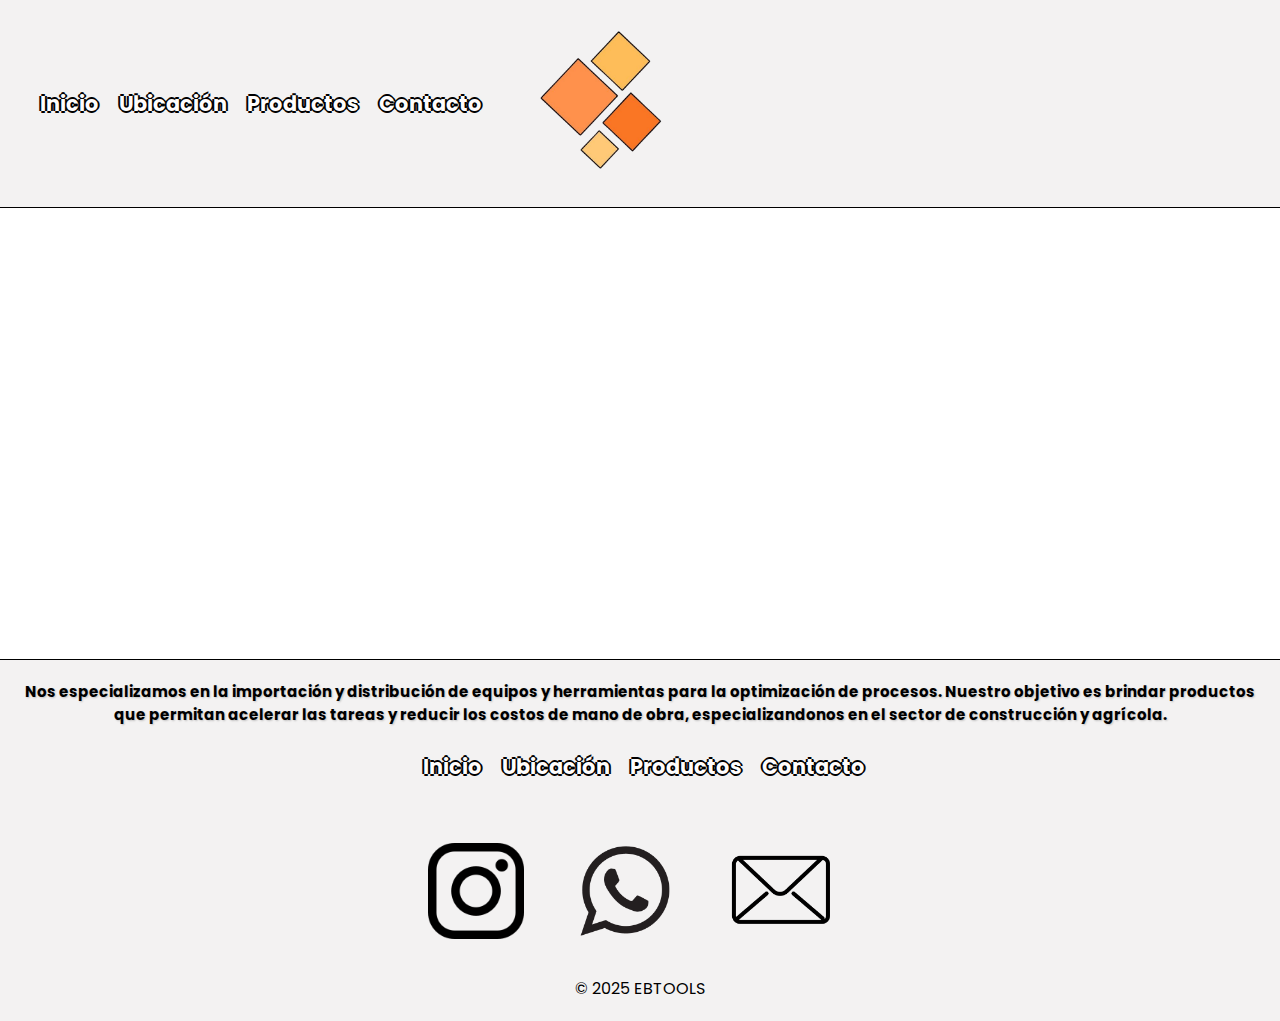
<file: quienessomos.html>
<!DOCTYPE html>
<html lang="en">

<head>
    <meta charset="UTF-8">
    <meta name="viewport" content="width=device-width, initial-scale=1.0">
    <title> Ubicación ➤ EBTOOLS</title>
    <link rel="icon" type="image/png" href="ebtools-logo.png">
    <link rel="stylesheet" href="stylesquienessomos.css">
</head>

<body class="bodyqs">
    <header>
        <div class="nav-left">
            <nav class="navbar">
                <ul>
                    <li><a href="index.html">Inicio</a></li>
                    <li><a href="quienessomos.html">Ubicación</a></li>
                    <li><a href="productos.html">Productos</a></li>
                    <li><a href="contacto.html">Contacto</a></li>
                </ul>
            </nav>
        </div>
        <a href="https://ebtools.mercadoshops.com.ar" class="logo-link">
                <img src="ebtools-logo-bordenegro.png" alt="Logo EBTOOLS" class="logo-animado">
                <span class="stars">⭐</span>
                <span class="stars stars2">⭐</span>
            </a>
        <div class="spacer-right"></div>
    </header>



    <main>
        <section><iframe
                src="https://www.google.com/maps/embed?pb=!4v1747432911604!6m8!1m7!1se86pO9O1NNI6SAFHzhHaHg!2m2!1d-34.59976417165978!2d-58.47309403317622!3f202.48357885736306!4f-0.3673358965419027!5f0.7820865974627469"
                width="600" height="450" style="border:0;" allowfullscreen="" loading="lazy"
                referrerpolicy="no-referrer-when-downgrade"></iframe></section>
    </main>
    <footer>
        <h1>Nos especializamos en la importación y distribución de equipos y herramientas para la optimización de
            procesos. Nuestro objetivo es brindar productos que permitan acelerar las tareas y reducir los costos de
            mano de obra, especializandonos en el sector de construcción y agrícola.</h1>
<div class="nav-left">
            <nav class="navbarfooter">
                <ul>
                    <li><a href="index.html">Inicio</a></li>
                    <li><a href="quienessomos.html">Ubicación</a></li>
                    <li><a href="productos.html">Productos</a></li>
                    <li><a href="contacto.html">Contacto</a></li>
                </ul>
            </nav>
        </div>
<div class="redes-container">
  <a href="https://instagram.com/ebtools" target="_blank" class="red-icon">
    <img src="instagramlogo.png" alt="Instagram" class="instagramlogo">
    <span class="emojis ig-emoji"></span>
  </a>
  <a href="https://wa.me/5491171349389?text=Hola%21" target="_blank" class="red-icon">
    <img src="whatsapplogo.png" alt="WhatsApp" class="whatsapplogo">
    <span class="emojis wa-emoji"></span>
  </a>
  <a href="https://mail.google.com/mail/?view=cm&fs=1&to=ml.elbahiense@gmail.com" target="_blank" class="red-icon">
    <img src="maillogo.png" alt="Mail" class="maillogo">
    <span class="emojis mail-emoji"></span>
  </a>
</div>
</div>

        <pre>© 2025 EBTOOLS</pre>
    </footer>
    <script>
    let originalTitle = document.title;
    let timer;

    function cambiarTituloInactivo() {
        document.title = "¡Volvé a EBTOOLS! ";
    }

    function restaurarTitulo() {
        document.title = originalTitle;
    }

    // Detecta si el usuario cambia de pestaña
    document.addEventListener("visibilitychange", () => {
        if (document.hidden) {
            timer = setTimeout(cambiarTituloInactivo, 3000); // espera 3 segundos
        } else {
            clearTimeout(timer);
            restaurarTitulo();
        }
    });

    // Detecta si no hay interacción del usuario
    let inactividad;
    function reiniciarTimerInactividad() {
        clearTimeout(inactividad);
        inactividad = setTimeout(cambiarTituloInactivo, 10000); // 10 segundos sin moverse
        restaurarTitulo();
    }

    ["mousemove", "keydown", "scroll", "click"].forEach(evt => {
        document.addEventListener(evt, reiniciarTimerInactividad);
    });
</script>
<script>
        let originalTitle = document.title;
        let timer;

        function cambiarTituloInactivo() {
            document.title = "¡Volvé a EBTOOLS! ";
        }

        function restaurarTitulo() {
            document.title = originalTitle;
        }

        // Detecta si el usuario cambia de pestaña
        document.addEventListener("visibilitychange", () => {
            if (document.hidden) {
                timer = setTimeout(cambiarTituloInactivo, 3000); // espera 3 segundos
            } else {
                clearTimeout(timer);
                restaurarTitulo();
            }
        });

        // Detecta si no hay interacción del usuario
        let inactividad;
        function reiniciarTimerInactividad() {
            clearTimeout(inactividad);
            inactividad = setTimeout(cambiarTituloInactivo, 10000); // 10 segundos sin moverse
            restaurarTitulo();
        }

        ["mousemove", "keydown", "scroll", "click"].forEach(evt => {
            document.addEventListener(evt, reiniciarTimerInactividad);
        });
    </script>
    <script>
  const emojis = ["✨", "🎉", "💥", "🔧", "⭐", "🛠️"];
  const stars = document.querySelectorAll(".stars");

  stars.forEach(star => {
    const randomEmoji = emojis[Math.floor(Math.random() * emojis.length)];
    star.textContent = randomEmoji;
  });
</script>
<script>
  const waEmojis = ["💬", "🟢", "📲", "✉️"];
  const igEmojis = ["📷", "🎞️", "🤳"];
  const mailEmojis = ["✉️", "📩", "📧"];

  document.querySelector(".wa-emoji").textContent = waEmojis[Math.floor(Math.random() * waEmojis.length)];
  document.querySelector(".ig-emoji").textContent = igEmojis[Math.floor(Math.random() * igEmojis.length)];
  document.querySelector(".mail-emoji").textContent = mailEmojis[Math.floor(Math.random() * mailEmojis.length)];
</script>

</body>
<!-- 
.==============================================.
|                                              |
|                           .'\                |
|                          //  ;               |
|                         /'   |               |
|        .----..._    _../ |   \               |
|         \'---._ `.-'      `  .'              |
|          `.    '              `.             |
|            :            _,.    '.            |
|            |     ,_    (() '    |            |
|            ;   .'(().  '      _/__..-        |
|            \ _ '       __  _.-'--._          |
|            ,'.'...____'::-'  \     `'        |
|           / |   /         .---.              |
|     .-.  '  '  / ,---.   (     )             |
|    / /       ,' (     )---`-`-`-.._          |
|   : '       /  '-`-`-`..........--'\         |
|   ' :      /  /                     '.       |
|   :  \    |  .'         o             \      |
|    \  '  .' /          o       .       '     |
|     \  `.|  :      ,    : _o--'.\      |     |
|      `. /  '       ))    (   )  \>     |     |
|        ;   |      ((      \ /    \___  |     |
|        ;   |      _))      `'.-'. ,-'` '     |
|        |    `.   ((`            |/    /      |
|        \     ).  .))            '    .       |
|     ----`-'-'  `''.::.________:::TT'' ---    |
|                                              |
|                                              |
|==============================================|
|                  THEO TROSMAN                |
|         https://github.com/theotrosman       |
'=============================================='
-->
</html>
</file>
<file: stylesquienessomos.css>
@import url('https://fonts.googleapis.com/css2?family=Poppins:wght@300;400;600;700&display=swap');

* {
    margin: 0;
    padding: 0;
    border: 0;
    box-sizing: border-box;
    font-family: 'Poppins', sans-serif;
}

.bodyqs {
    position: relative;
    min-height: 100vh;
    display: flex;
    flex-direction: column;
}

header {
    display: flex;
    align-items: center;
    justify-content: space-between;
    padding: 20px 40px;
    position: relative;
    z-index: 1;
    background-color: #f3f2f2;
    border-bottom: 1.3px solid black;
}

.nav-left {
    flex: 1;
}

.navbar ul {
    list-style: none;
    display: flex;
    gap: 20px;
}

.navbar li a {
    text-decoration: none;
    color: #fffdfd;
    font-weight: bold;
    font-size: 1.3rem;
    transition: color 0.3s ease;
    text-shadow: 2px 0px 0px black,
        0px 2px 0px black,
        -2px 0px 0px black,
        0px -2px 0px black;
}

.navbar li a:hover {
    color: rgb(252, 186, 86);
    text-shadow: 2px 0px 0px rgb(0, 0, 0),
        0px 2px 0px black,
        -2px 0px 0px rgb(0, 0, 0),
        0px -2px 0px black;
}

.logo-center {
    flex: 1;
    display: flex;
    justify-content: center;
}

.logo-center img {
    width: 10rem;
    height: auto;
    display: block;
    margin: 0 auto;
}

.spacer-right {
    flex: 1.15;
}

footer {
    background-color: #f3f2f2;
    padding: 20px;
    text-align: center;
    margin-top: -0.45%;
    border-top: 1.3px solid black;
}


main section iframe {
    width: 100%;
}

footer pre {
    text-align: center;
    margin-top: 16%;
}

footer h1 {
    font-size: 15px;
}

.navbarfooter ul {
    list-style: none;
    display: flex;
    gap: 20px;
    margin-left: 32.5%;
    margin-top: 2%;
}

.navbarfooter li a {
    text-decoration: none;
    color: #fffdfd;
    font-weight: bold;
    font-size: 1.3rem;
    transition: color 0.3s ease;
    text-shadow: 2px 0px 0px black,
        0px 2px 0px black,
        -2px 0px 0px black,
        0px -2px 0px black;
}

.navbarfooter li a:hover {
    color: rgb(252, 186, 86);
    text-shadow: 2px 0px 0px rgb(0, 0, 0),
        0px 2px 0px black,
        -2px 0px 0px rgb(0, 0, 0),
        0px -2px 0px black;
}

.redes-container {
    display: flex;
    justify-content: center;
    align-items: center;
    gap: 2rem;
    margin-top: 3%;
        margin-bottom: -15.5%;
}

.instagramlogo {
    width: 6rem;
}

.whatsapplogo {
    width: 7.5rem;
    margin-left: 7.5%;
}

.maillogo {
    width: 9rem;
}
.logo-link {
  position: relative;
  display: inline-block;
  transition: transform 0.3s ease-in-out;
}

.logo-link:hover {
  transform: scale(1.1);
}

.logo-animado {
  width: 10rem;
  transition: transform 0.3s ease-in-out;
}

.stars {
  position: absolute;
  top: -10px;
  right: -10px;
  font-size: 1.5rem;
  opacity: 0;
  transform: scale(0);
  transition: all 0.5s ease;
  animation: sparkle 2.5s infinite;
  pointer-events: none;
}

.stars2 {
  top: auto;
  bottom: -10px;
  left: -10px;
  animation-delay: 0.3s;
}

.logo-link:hover .stars,
.logo-link:hover .stars2 {
  opacity: 1;
  transform: scale(1.3) rotate(15deg);
}

@keyframes sparkle {
  0%, 100% {
    transform: scale(1.3) rotate(0deg);
  }
  50% {
    transform: scale(1.6) rotate(25deg);
  }
}
@media (max-width: 768px) {
  .tarjetapresentacion {
    width: 85%;
    margin: 10% auto;
    display: block;
  }

  header, footer {
    padding: 15px;
    text-align: center;
    flex-direction: column;
  }

  .navbar ul {
    flex-direction: column;
    align-items: center;
    gap: 10px;
  }

  .logo-center img {
    width: 7rem;
  }

  .redes-container {
    flex-direction: row;
    gap: 1rem;
    flex-wrap: wrap;
    margin-top: 10px;
    margin-bottom: 0;
  }

  main {
    padding-bottom: 80px; 
  }

  footer {
    height: auto;
    margin-top: auto;
  }

  footer pre {
    margin-top: 5%;
  }
}
@media (max-width: 768px) {
  .navbar ul {
    flex-direction: row;
    flex-wrap: wrap;
    justify-content: center;
    padding: 0;
    margin: 0;
    gap: 10px;
  }

  .navbar li a {
    font-size: 1rem;
    padding: 5px 10px;
    word-break: break-word;
  }

  .nav-left {
    flex: 1 1 100%;
    display: flex;
    justify-content: center;
  }
}
@media (max-width: 480px) {
  .navbarfooter {
    display: none;
  }
}
.red-icon {
  position: relative;
  display: inline-block;
}

.emojis {
  position: absolute;
  font-size: 1.5rem;
  opacity: 0;
  transform: scale(0);
  pointer-events: none;
  animation: pop 1s infinite;
}

.wa-emoji {
  top: -10px;
  left: 30%;
  animation-delay: 0s;
}

.ig-emoji {
  top: -10px;
  left: 35%;
  animation-delay: 0.2s;
}

.mail-emoji {
  bottom: -10px;
  right: 20%;
  animation-delay: 0.4s;
}

.red-icon:hover .emojis {
  opacity: 1;
  transform: scale(1.2) rotate(10deg);
}

@keyframes pop {
  0%, 100% { transform: scale(1.2) rotate(0deg); opacity: 0.8; }
  50% { transform: scale(1.5) rotate(15deg); opacity: 1; }
}
.navbar li a,
.navbarfooter li a,
button {
    transition: color 0.6s ease, text-shadow 0.6s ease;
}
.logo-center img:hover {
  transform: scale(1.05) rotate(1deg);
  transition: transform 0.3s ease;
} 
html {
  scroll-behavior: smooth;
}
h1, h2, h3, a {
  text-shadow: 1px 1px 2px rgba(0,0,0,0.2);
}
.redes-container img:hover {
  transform: scale(1.1) rotate(5deg);
  filter: brightness(1.2);
}
.whatsapp-float {
  position: fixed;
  bottom: 20px;
  right: 20px;
  z-index: 1000;
  width: 60px;
  height: 60px;
  border-radius: 50%;
  background-color: #25D366;
  display: flex;
  justify-content: center;
  align-items: center;
  box-shadow: 0 2px 8px rgba(0, 0, 0, 0.3);
  padding: 8px;
  transition: transform 0.3s ease;
}

.whatsapp-float img {
  width: 100%;
  height: auto;
}

.whatsapp-float:hover {
  transform: scale(1.1);
}

@media (max-width: 768px) {
  .whatsapp-float {
    width: 50px;
    height: 50px;
    bottom: 15px;
    right: 15px;
    padding: 6px;
  }
}
.popup-guia {
  position: fixed;
  top: 0;
  left: 0;
  width: 100%;
  height: 100%;
  background-color: rgba(0,0,0,0.5);
  display: none;
  justify-content: center;
  align-items: center;
  z-index: 9999;
}

.popup-contenido {
  background-color: white;
  padding: 20px;
  border-radius: 15px;
  text-align: center;
  width: 85%;
  max-width: 320px;
  box-shadow: 0 4px 10px rgba(0,0,0,0.3);
  font-size: 1.1rem;
}

.popup-contenido button {
  margin: 10px 5px 0;
  padding: 10px 20px;
  border: none;
  color: white;
  font-weight: bold;
  border-radius: 8px;
  cursor: pointer;
}

.popup-contenido a button {
  background-color: #25D366;
}

.popup-contenido button[onclick] {
  background-color: #e74c3c; 
}
.scroll-animado {
  opacity: 0;
  transform: translateY(40px);
  transition: opacity 1s ease, transform 1s ease;
}

.scroll-animado.visible {
  opacity: 1;
  transform: translateY(0);
}
.telefono-float {
  position: fixed;
  bottom: 90px; 
  right: 20px;
  z-index: 1000;
  width: 60px;
  height: 60px;
  border-radius: 50%;
  background-color: #25D366;
  color: white;
  font-size: 28px;
  display: flex;
  justify-content: center;
  align-items: center;
  box-shadow: 0 2px 8px rgba(0, 0, 0, 0.3);
  transition: transform 0.3s ease;
  text-decoration: none;
}

.telefono-float:hover {
  transform: scale(1.1);
  filter: brightness(1.2);
}

@media (max-width: 768px) {
  .telefono-float {
    width: 50px;
    height: 50px;
    font-size: 24px;
    bottom: 75px;
    right: 15px;
  }
}
.telefono-float {
  display: none;
}

@media (max-width: 768px) {
  .telefono-float {
    display: flex;
  }
}
#loader {
  position: fixed;
  top: 0;
  left: 0;
  width: 100%;
  height: 100%;
  background-color: white;
  z-index: 9999;
  display: flex;
  justify-content: center;
  align-items: center;
  transition: opacity 0.6s ease;
}

#loader img {
  width: 140px;
  animation: pulse 1.5s infinite ease-in-out;
}

@keyframes pulse {
  0%, 100% {
    transform: scale(1);
    opacity: 0.8;
  }
  50% {
    transform: scale(1.1);
    opacity: 1;
  }
}
#buscador {
  width: 90%;
  max-width: 400px;
  padding: 10px;
  margin: 20px auto;
  display: block;
  font-size: 1rem;
  border: 1px solid #ccc;
  border-radius: 10px;
}
</file>
